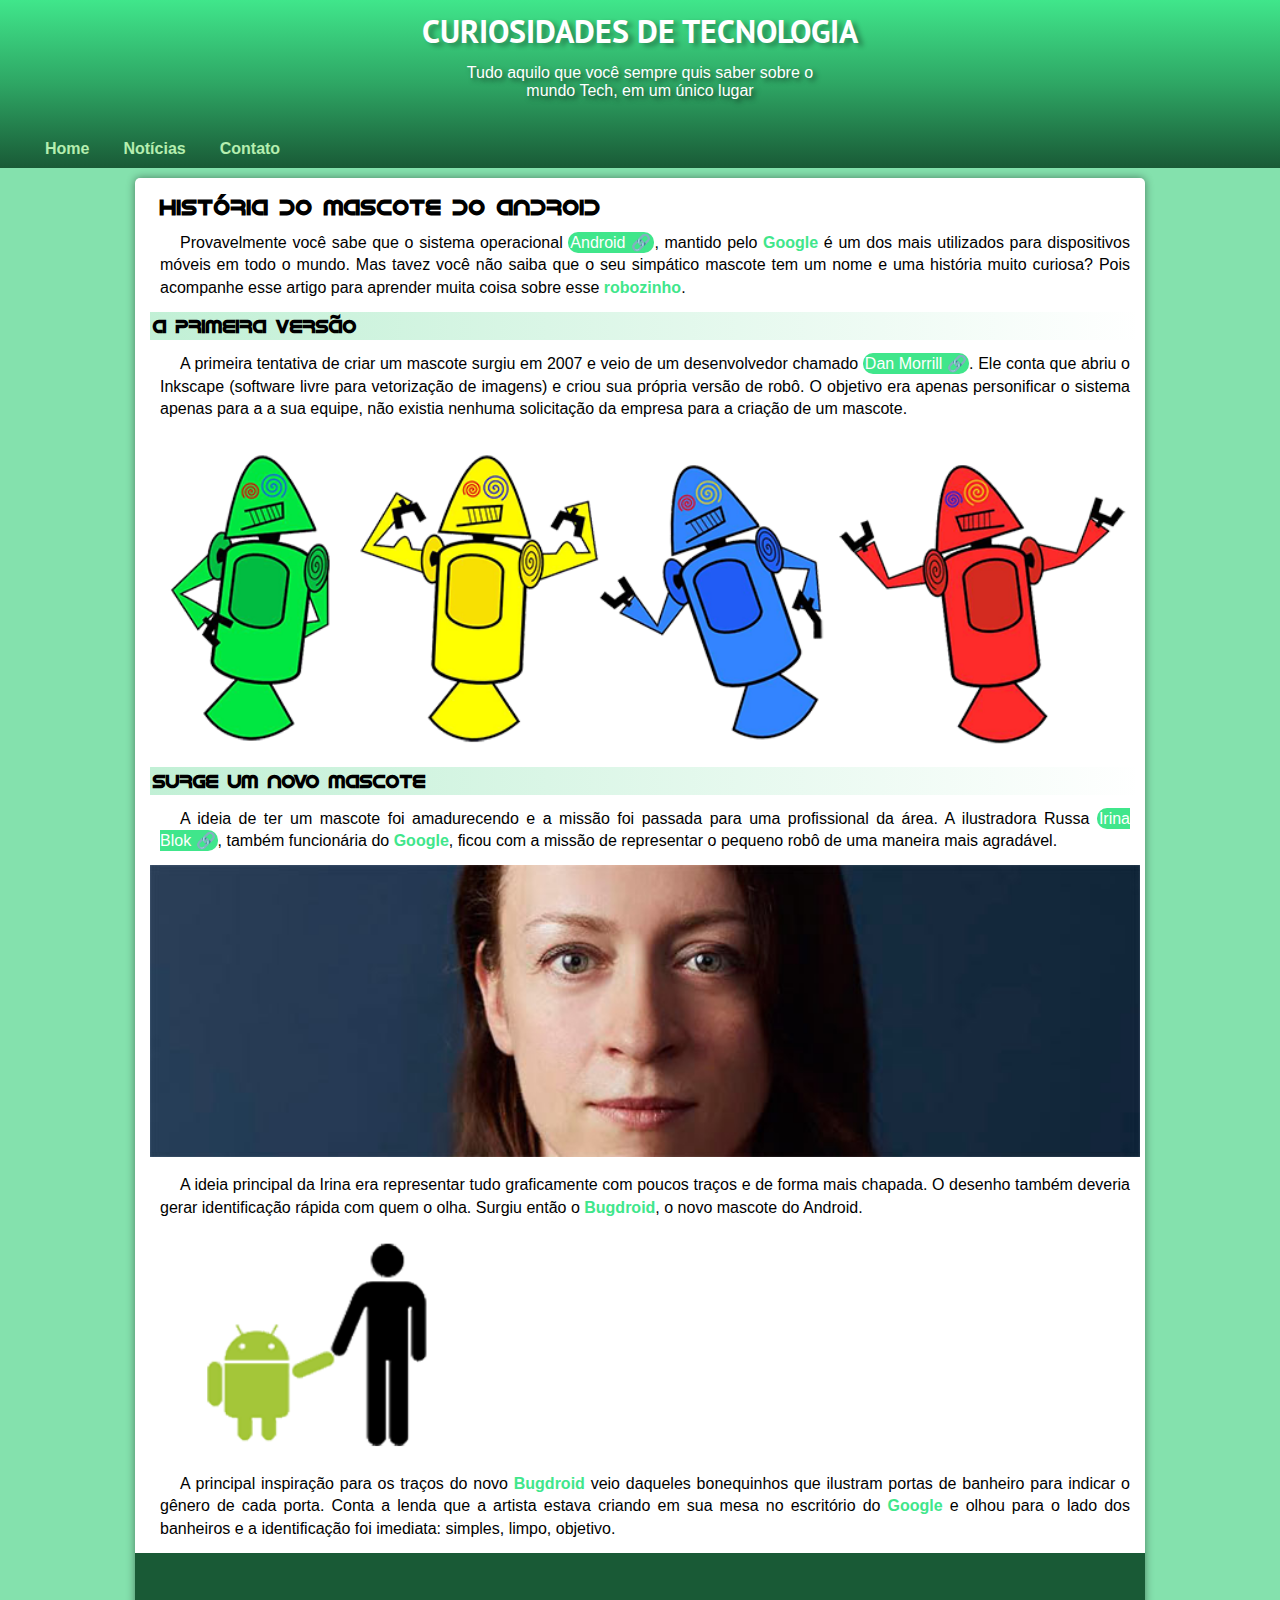
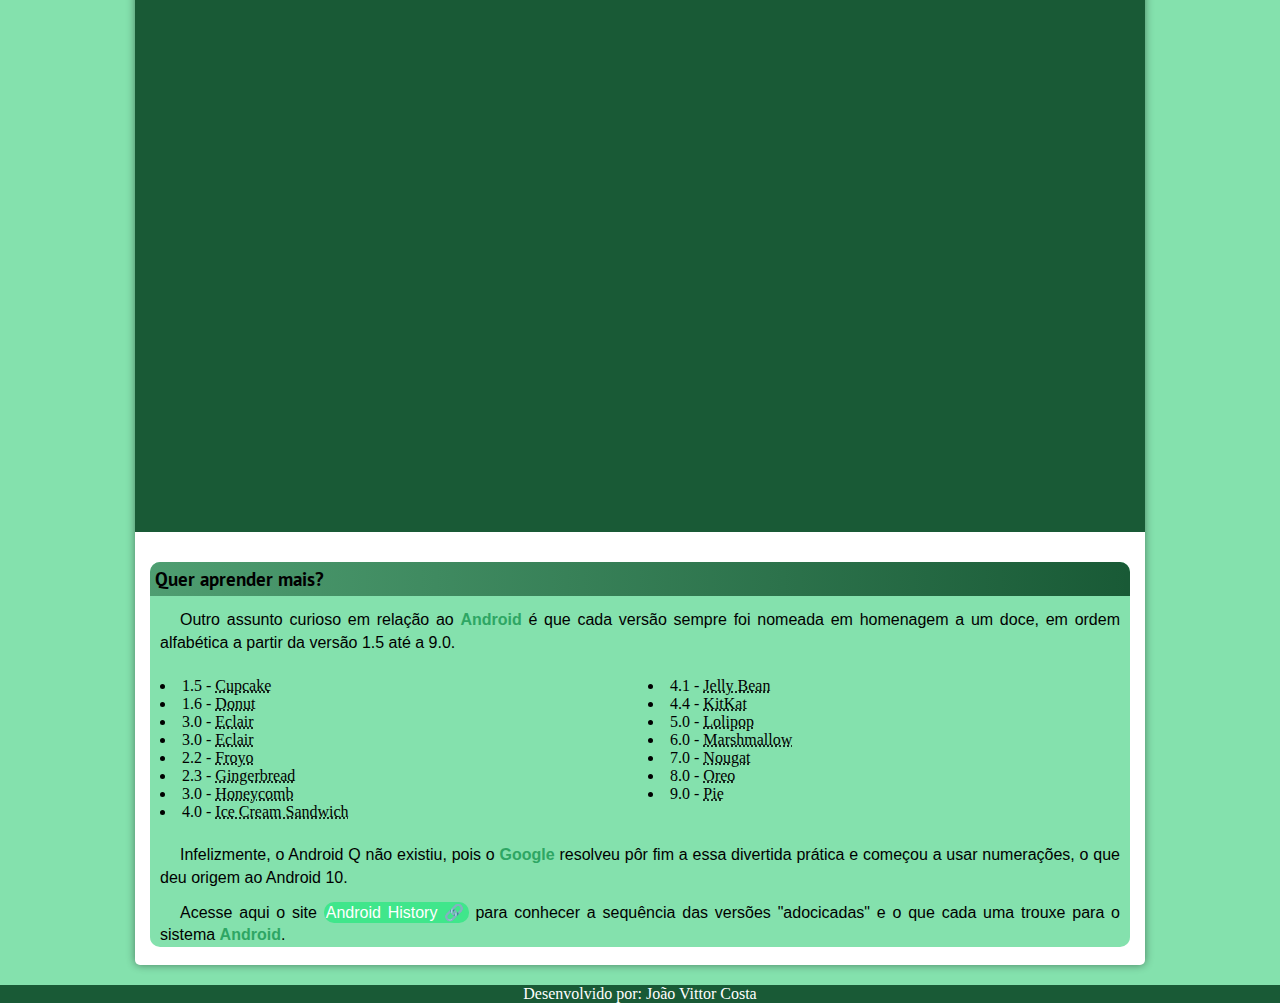
<file: index.html>
<!DOCTYPE html>
<html lang="pt-br">
<head>
    <meta charset="UTF-8">
    <meta http-equiv="X-UA-Compatible" content="IE=edge">
    <meta name="viewport" content="width=device-width, initial-scale=1.0">
    <title>Historia android</title>
    <link rel="shortcut icon" href="imagens/favicon.ico" type="image/x-icon">
    <link rel="stylesheet" href="style.css">
</head>
<body> 
    <header>
        <h1>CURIOSIDADES DE TECNOLOGIA</h1>
        
            <p>Tudo aquilo que você sempre quis saber sobre o mundo  Tech, em um único lugar</p>
       
        <nav id="menu">
            <a class="links" href="">Home</a>
            <a class="links" href="">Notícias</a>
            <a class="links" href="">Contato</a>
        </nav>
    </header>
    <main>
        
            
                <article>
                    <h2>História do Mascote do Android</h2>
                    <p>Provavelmente você sabe que o sistema operacional <a href="https://www.android.com/intl/pt-BR_br/history/ " target="_blank">Android</a>, mantido pelo <strong>Google</strong> é um dos mais utilizados para dispositivos móveis em todo o mundo. Mas tavez você não saiba que o seu  simpático mascote tem um nome e uma história muito curiosa? Pois acompanhe esse artigo para  aprender muita coisa sobre esse <strong>robozinho</strong>.</p>
                    <h3>
                        A primeira versão</h3>
                    <p>A primeira tentativa de criar um mascote surgiu em 2007 e veio de um desenvolvedor chamado  <a href="https://androidcommunity.com/dan-morrill-shows-us-the-android-mascot-that-almost-was-20130103/" target="_blank"  >Dan Morrill</a>. Ele conta que abriu o Inkscape (software livre para vetorização de imagens) e  criou sua própria versão de robô. O objetivo era apenas personificar o sistema apenas para a a sua  equipe, não existia nenhuma solicitação da empresa para a criação de um mascote.</p>
                    <picture >
                        <source media="(max-width:600px)" srcset="imagens/dan-droids-pq.png" type="image/png">
                        <img src="imagens/dan-droids.png" alt="dandroid">
                    </picture>

                    <h3>Surge um novo mascote</h3>
                    <p>A ideia de ter um mascote foi amadurecendo e a missão foi passada para uma profissional da  área. A ilustradora Russa <a href="https://www.irinablok.com/" target="_blank">Irina Blok</a>, também funcionária do <strong>Google</strong>, ficou com a missão de representar o pequeno robô de  uma maneira mais agradável.</p>
                      
                            <picture >
                                <source media="(max-width:600px )" srcset="imagens/irina-blok-pq.jpg" type="image/jpeg">
                                <img src="imagens/irina-blok.jpg" alt="irina">
                            </picture>
                        
                
                    <p>A ideia principal da Irina era representar tudo graficamente com poucos traços e de forma mais  chapada. O desenho também deveria gerar identificação rápida com quem o olha. Surgiu então o  <strong>Bugdroid</strong>, o novo mascote do <android>Android</android>.</p>

                        <img src="imagens/bugdroid.png" style="display: block; max-width: 350px;" alt="bugdroid">
                   
                    <p>A principal inspiração para os traços do novo <strong>Bugdroid</strong> veio daqueles bonequinhos que ilustram  portas de banheiro para indicar o gênero de cada porta. Conta a lenda que a artista estava criando  em sua mesa no escritório do <strong>Google </strong>e olhou para o lado dos banheiros e a identificação foi imediata:  simples, limpo, objetivo.</p>
            
            
           
                <div class="video"><iframe width="560" height="315" src="https://www.youtube.com/embed/l2UDgpLz20M" title="YouTube video player" frameborder="0" allow="accelerometer; autoplay; clipboard-write; encrypted-media; gyroscope; picture-in-picture" allowfullscreen></iframe></div>
            
        </article>
                <aside >
                    <h3>Quer aprender mais?</h3>
                    <p>Outro assunto curioso em relação ao <strong>Android</strong> é que cada versão sempre foi nomeada em homenagem a um doce, em ordem alfabética a partir da versão 1.5 até a 9.0.</p>
                    
                        
                          
                        <ul>
                            <li>1.5 - <abbr title="Bolo de copo">Cupcake</abbr></li>   
                            <li>1.6 - <abbr title="Rosquinha">Donut</abbr></li>
                            <li>3.0 - <abbr title="bonba">Eclair</abbr></li>
                            <li>3.0 - <abbr title="Iogurte congelado">Eclair</abbr></li>
                            <li>2.2 - <abbr title="Biscoide de Gengibre">Froyo</abbr></li>
                            <li>2.3 - <abbr title="Gengibre">Gingerbread</abbr></li>
                            <li>3.0 - <abbr title="Favo de mel">Honeycomb</abbr></li>
                            <li>4.0 - <abbr title="Sanduíche de sorvete">Ice Cream Sandwich</abbr></li>
                            <li>4.1 - <abbr title="Jujuba">Jelly Bean</abbr></li>
                            <li>4.4 - <abbr title="KitKat">KitKat</abbr></li>
                            <li>5.0 - <abbr title="Pirulito">Lolipop</abbr></li>
                            <li>6.0 - <abbr title="Marshmallow">Marshmallow</abbr></li>
                            <li>7.0 - <abbr title="Torrone">Nougat</abbr></li>
                            <li>8.0 - <abbr title="Oreo">Oreo</abbr></li>
                            <li>9.0 - <abbr title="Torta">Pie</abbr></li>
                           </ul>
                        <p>Infelizmente, o Android Q não existiu, pois o <strong>Google </strong>resolveu pôr fim a essa divertida prática e começou a usar numerações, o que deu origem ao Android 10.</p>
                        <p>Acesse aqui o site <a href="https://www.android.com/intl/pt-BR_br/history/">Android History</a> para conhecer a sequência das versões "adocicadas" e o que cada uma trouxe para o sistema <strong>Android</strong>.</p>
                        
                       
                </aside> 
            
            
        </body>
        
    </main>
    <footer>
        <p>Desenvolvido por: João Vittor Costa</p>
    </footer>
    
</html>
</file>
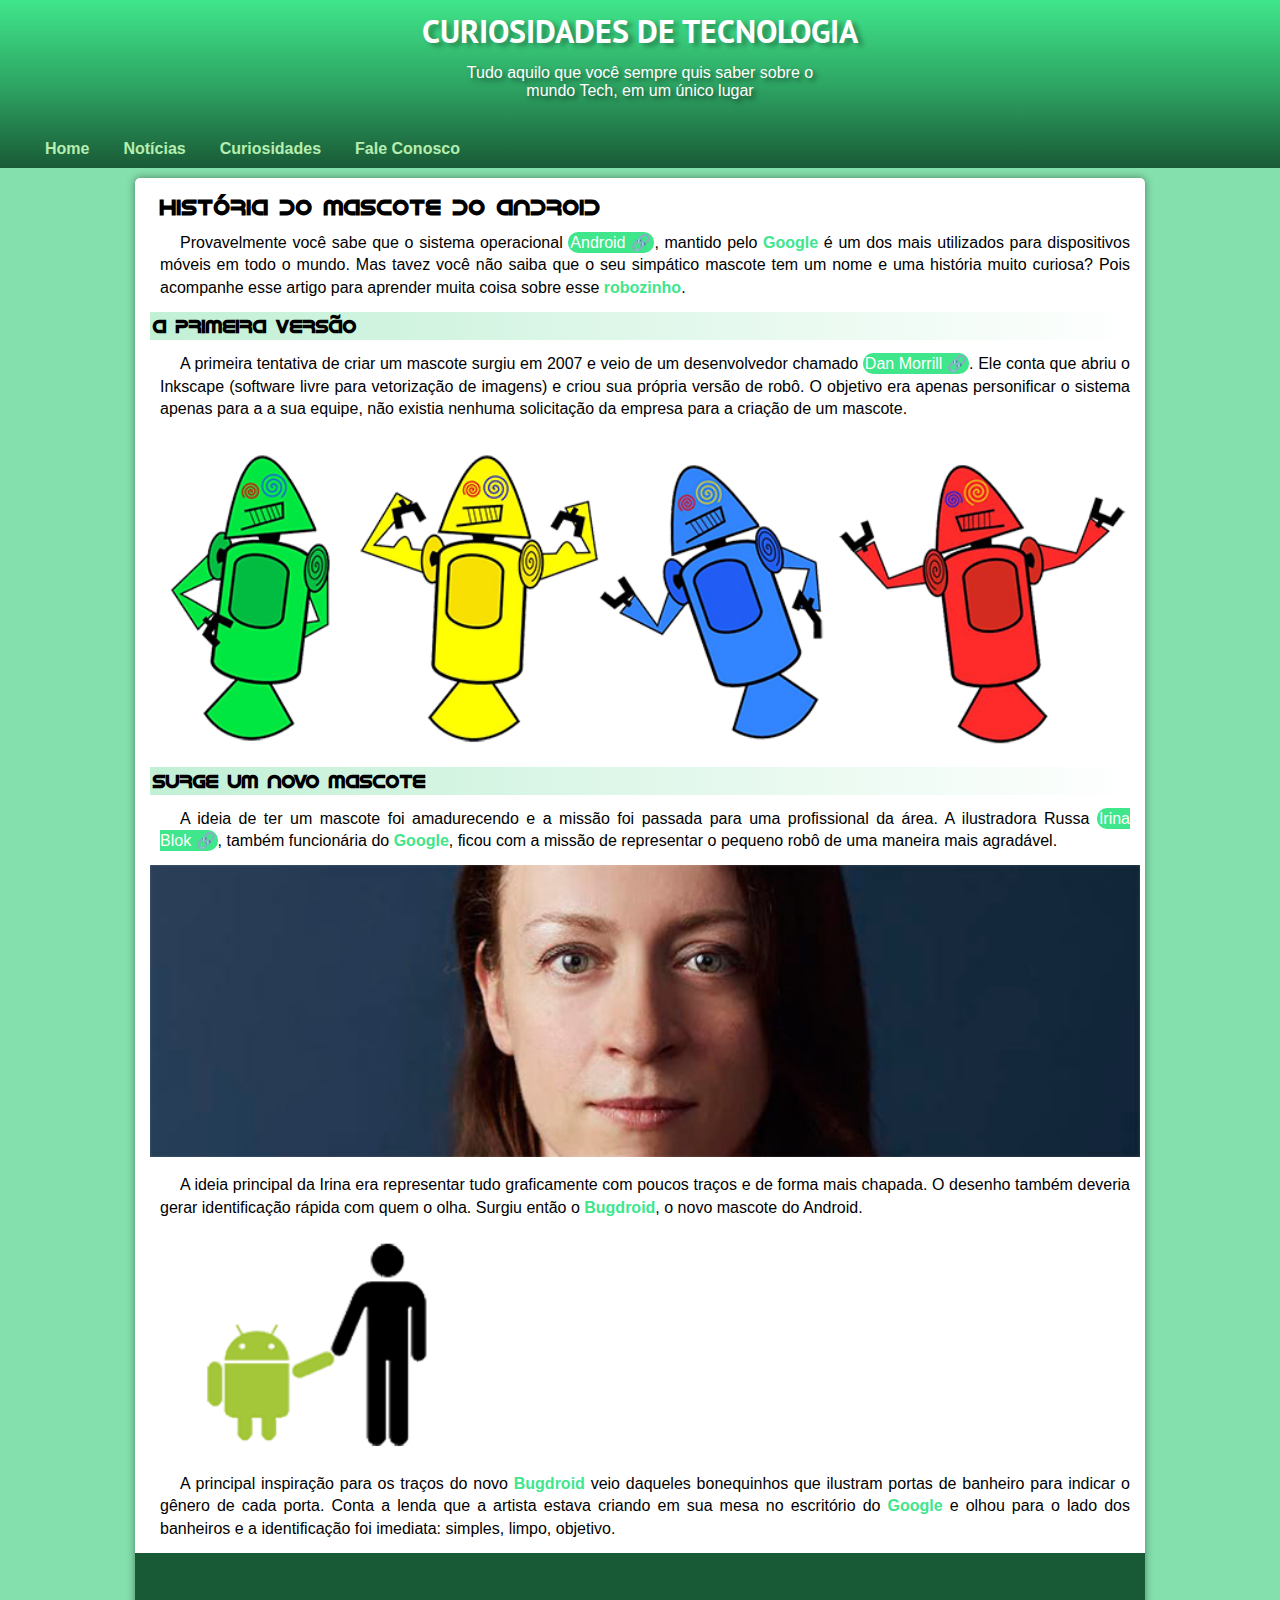
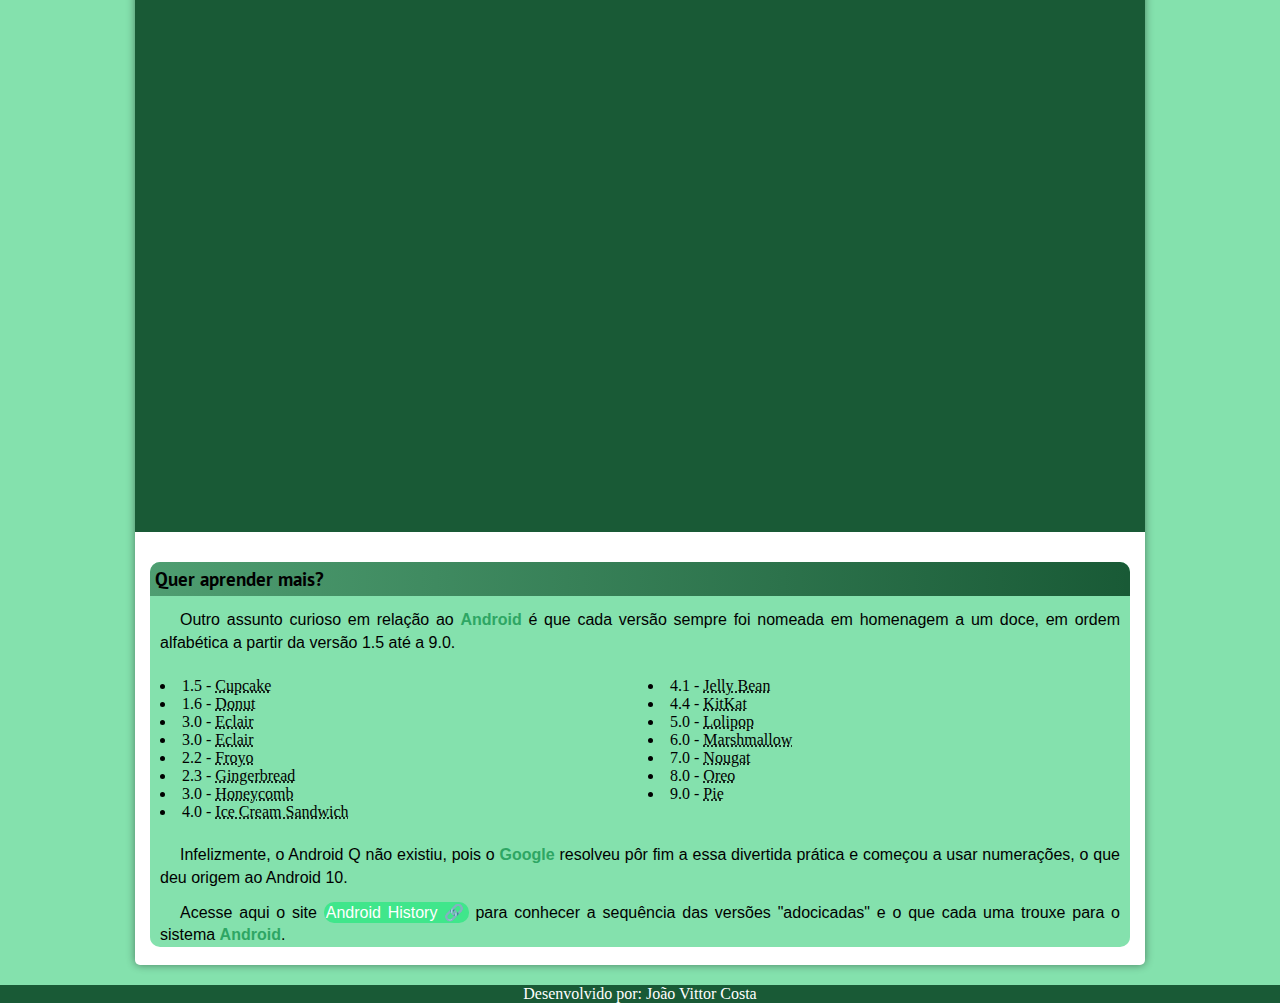
<file: index.html.html>
<!DOCTYPE html>
<html lang="pt-br">
<head>
    <meta charset="UTF-8">
    <meta http-equiv="X-UA-Compatible" content="IE=edge">
    <meta name="viewport" content="width=device-width, initial-scale=1.0">
    <title>Historia android</title>
    <link rel="shortcut icon" href="imagens/favicon.ico" type="image/x-icon">
    <link rel="stylesheet" href="style.css">
</head>
<body> 
    <header>
        <h1>CURIOSIDADES DE TECNOLOGIA</h1>
        
            <p>Tudo aquilo que você sempre quis saber sobre o mundo  Tech, em um único lugar</p>
       
        <nav id="menu">
            <a class="links" href="">Home</a>
            <a class="links" href="">Notícias</a>
            <a class="links" href="">Curiosidades</a>
            <a class="links" href="">Fale Conosco</a>
        </nav>
    </header>
    <main>
        
            
                <article>
                    <h2>História do Mascote do Android</h2>
                    <p>Provavelmente você sabe que o sistema operacional <a href="https://www.android.com/intl/pt-BR_br/history/ " target="_blank">Android</a>, mantido pelo <strong>Google</strong> é um dos mais utilizados para dispositivos móveis em todo o mundo. Mas tavez você não saiba que o seu  simpático mascote tem um nome e uma história muito curiosa? Pois acompanhe esse artigo para  aprender muita coisa sobre esse <strong>robozinho</strong>.</p>
                    <h3>
                        A primeira versão</h3>
                    <p>A primeira tentativa de criar um mascote surgiu em 2007 e veio de um desenvolvedor chamado  <a href="https://androidcommunity.com/dan-morrill-shows-us-the-android-mascot-that-almost-was-20130103/" target="_blank"  >Dan Morrill</a>. Ele conta que abriu o Inkscape (software livre para vetorização de imagens) e  criou sua própria versão de robô. O objetivo era apenas personificar o sistema apenas para a a sua  equipe, não existia nenhuma solicitação da empresa para a criação de um mascote.</p>
                    <picture >
                        <source media="(max-width:600px)" srcset="imagens/dan-droids-pq.png" type="image/png">
                        <img src="imagens/dan-droids.png" alt="dandroid">
                    </picture>

                    <h3>Surge um novo mascote</h3>
                    <p>A ideia de ter um mascote foi amadurecendo e a missão foi passada para uma profissional da  área. A ilustradora Russa <a href="https://www.irinablok.com/" target="_blank">Irina Blok</a>, também funcionária do <strong>Google</strong>, ficou com a missão de representar o pequeno robô de  uma maneira mais agradável.</p>
                      
                            <picture >
                                <source media="(max-width:600px )" srcset="imagens/irina-blok-pq.jpg" type="image/jpeg">
                                <img src="imagens/irina-blok.jpg" alt="irina">
                            </picture>
                        
                
                    <p>A ideia principal da Irina era representar tudo graficamente com poucos traços e de forma mais  chapada. O desenho também deveria gerar identificação rápida com quem o olha. Surgiu então o  <strong>Bugdroid</strong>, o novo mascote do <android>Android</android>.</p>

                        <img src="imagens/bugdroid.png" style="display: block; max-width: 350px;" alt="bugdroid">
                   
                    <p>A principal inspiração para os traços do novo <strong>Bugdroid</strong> veio daqueles bonequinhos que ilustram  portas de banheiro para indicar o gênero de cada porta. Conta a lenda que a artista estava criando  em sua mesa no escritório do <strong>Google </strong>e olhou para o lado dos banheiros e a identificação foi imediata:  simples, limpo, objetivo.</p>
            
            
           
                <div class="video"><iframe width="560" height="315" src="https://www.youtube.com/embed/l2UDgpLz20M" title="YouTube video player" frameborder="0" allow="accelerometer; autoplay; clipboard-write; encrypted-media; gyroscope; picture-in-picture" allowfullscreen></iframe></div>
            
        </article>
                <aside >
                    <h3>Quer aprender mais?</h3>
                    <p>Outro assunto curioso em relação ao <strong>Android</strong> é que cada versão sempre foi nomeada em homenagem a um doce, em ordem alfabética a partir da versão 1.5 até a 9.0.</p>
                    
                        
                          
                        <ul>
                            <li>1.5 - <abbr title="Bolo de copo">Cupcake</abbr></li>   
                            <li>1.6 - <abbr title="Rosquinha">Donut</abbr></li>
                            <li>3.0 - <abbr title="bonba">Eclair</abbr></li>
                            <li>3.0 - <abbr title="Iogurte congelado">Eclair</abbr></li>
                            <li>2.2 - <abbr title="Biscoide de Gengibre">Froyo</abbr></li>
                            <li>2.3 - <abbr title="Gengibre">Gingerbread</abbr></li>
                            <li>3.0 - <abbr title="Favo de mel">Honeycomb</abbr></li>
                            <li>4.0 - <abbr title="Sanduíche de sorvete">Ice Cream Sandwich</abbr></li>
                            <li>4.1 - <abbr title="Jujuba">Jelly Bean</abbr></li>
                            <li>4.4 - <abbr title="KitKat">KitKat</abbr></li>
                            <li>5.0 - <abbr title="Pirulito">Lolipop</abbr></li>
                            <li>6.0 - <abbr title="Marshmallow">Marshmallow</abbr></li>
                            <li>7.0 - <abbr title="Torrone">Nougat</abbr></li>
                            <li>8.0 - <abbr title="Oreo">Oreo</abbr></li>
                            <li>9.0 - <abbr title="Torta">Pie</abbr></li>
                           </ul>
                        <p>Infelizmente, o Android Q não existiu, pois o <strong>Google </strong>resolveu pôr fim a essa divertida prática e começou a usar numerações, o que deu origem ao Android 10.</p>
                        <p>Acesse aqui o site <a href="https://www.android.com/intl/pt-BR_br/history/">Android History</a> para conhecer a sequência das versões "adocicadas" e o que cada uma trouxe para o sistema <strong>Android</strong>.</p>
                        
                       
                </aside> 
            
            
        </body>
        
    </main>
    <footer>
        <p>Desenvolvido por: João Vittor Costa</p>
    </footer>
    
</html>
</file>
<file: style.css>
@charset "UTF-8";
@import url('https://fonts.googleapis.com/css2?family=Barlow:wght@300&display=swap');
@font-face {
    font-family: 'idroid';
    src: url('idroid.otf'); }
@font-face {
    font-family:'PTSans';
    src: url('PTSans-Bold.ttf');
}
@import url('https://fonts.googleapis.com/css2?family=Oswald:wght@300&display=swap');
@import url('https://fonts.googleapis.com/css2?family=Arimo&display=swap');
@import url('https://fonts.googleapis.com/css2?family=Permanent+Marker&display=swap');
*{
    margin: 0px;
    padding: 0px;
}
:root{
    --cor01: #84E1AD;
    --cor02: #40E68B;
    --cor03: #2EA664;
    --cor04: #195A36;

    --fonte1: 'PTSans', 'sans-serif';
    --fonte2: 'idroid','cursive';
    --fonte3: Arial, Helvetica, sans-serif;
}
body{
    background-color: #84E1AD;
    

}
header{
    background-image: linear-gradient(to top,#195A36,#2EA664,#40E68B  );
    text-align: center;
    color: white;
    padding-top: 10px;
}
header h1{
    text-shadow: 5px 3px 5px #00000054;
    font-family:'PTSans'
    
    
    
}
header > p{
    text-shadow: 3px 3px 5px #0000008a;
    font-family: Arial, Helvetica, sans-serif;
    color: white;
    max-width: 350px;
    margin:auto;
    padding: 12px 0px 20px 0px;
    margin-bottom: 10px;
    
    
}

header nav{
    padding: 10px;
    
} 
header a{
    font-weight: bold;
    transition-duration: .5s;
    
}
nav > a:hover{
    background-color:#85e9b2;
  }
  
main p{
    font-family: Arial, Helvetica, sans-serif;
    text-indent: 20px;
    line-height: 1.4em;
    margin: 13px 10px;
    text-align: justify;
}

main h2{
    font-family: 'idroid' ; 
    padding: 10px 0px 0px 10px;
    font-size: 1.4em;
    

}
main h3{
    font-family: 'idroid',cursive;
    background-image: linear-gradient(to left, transparent,#84e1ac80 );
    padding: 3px;
    }

nav{
    text-align: left;
    margin: 0px 0px 0px 30px;
    padding: 0px 0px 0px 0px;
}
nav > a{
    text-decoration: none;
    color: #B5EEAF;
    font-family: 'Segoe UI', Tahoma, Geneva, Verdana, sans-serif;
    padding: 5px;
    margin-right:20px;
}
main strong{
    text-decoration: none;
    color: var(--cor02);
}
main a{
    text-decoration: none;
    padding: 2px;
    color: white;
    background-color: var(--cor02);
    border-radius: 10px;
}
main a:hover{
    text-decoration: underline;
    background-color: var(--cor03);
}
main a::after{
     content: '\00A0\1F517';
}

main{
    background-color: white;
      
    margin: auto;
    margin-top: 10px;
    margin-bottom: 20px;
    min-width: 300px;
    max-width: 1000px;
   box-shadow: 0px 0px 8px 0px rgba(0, 0, 0, 0.438);
   border-radius: 5px;
   padding: 5px;
}
article{
    margin: 0px 0px 0px 10px;
}



main img{
    width: 100%;
}
.video{
    background-color: #195A36;
    margin: 0px -5px 30px -15px;
    padding: 20px;
    position: relative;
    padding-bottom: 56.5%;
}
.video > iframe{
    position: absolute;
    top: 3%;
    left: 3%;
    width: 95% ;
    height: 95%;
}

main > aside{
   background-color: var(--cor01);
   border-radius: 10px;
   margin: 10px;
    padding: 0px;
}
aside ul{
    columns: 2;
    list-style-position: inside;
    padding: 10px;
}
aside h3{
    background-color: var(--cor04);
    border-radius: 10px 10px 0px 0px;
    padding: 5px;
    font-family:var(--fonte1) ;
}
aside strong{
    color: var(--cor03);
}

footer{
    background-color: #195A36;
}
footer p{
    color: white;
    
    text-align: center;
    font-family: 'Permanent Marker', cursive;

}
</file>
